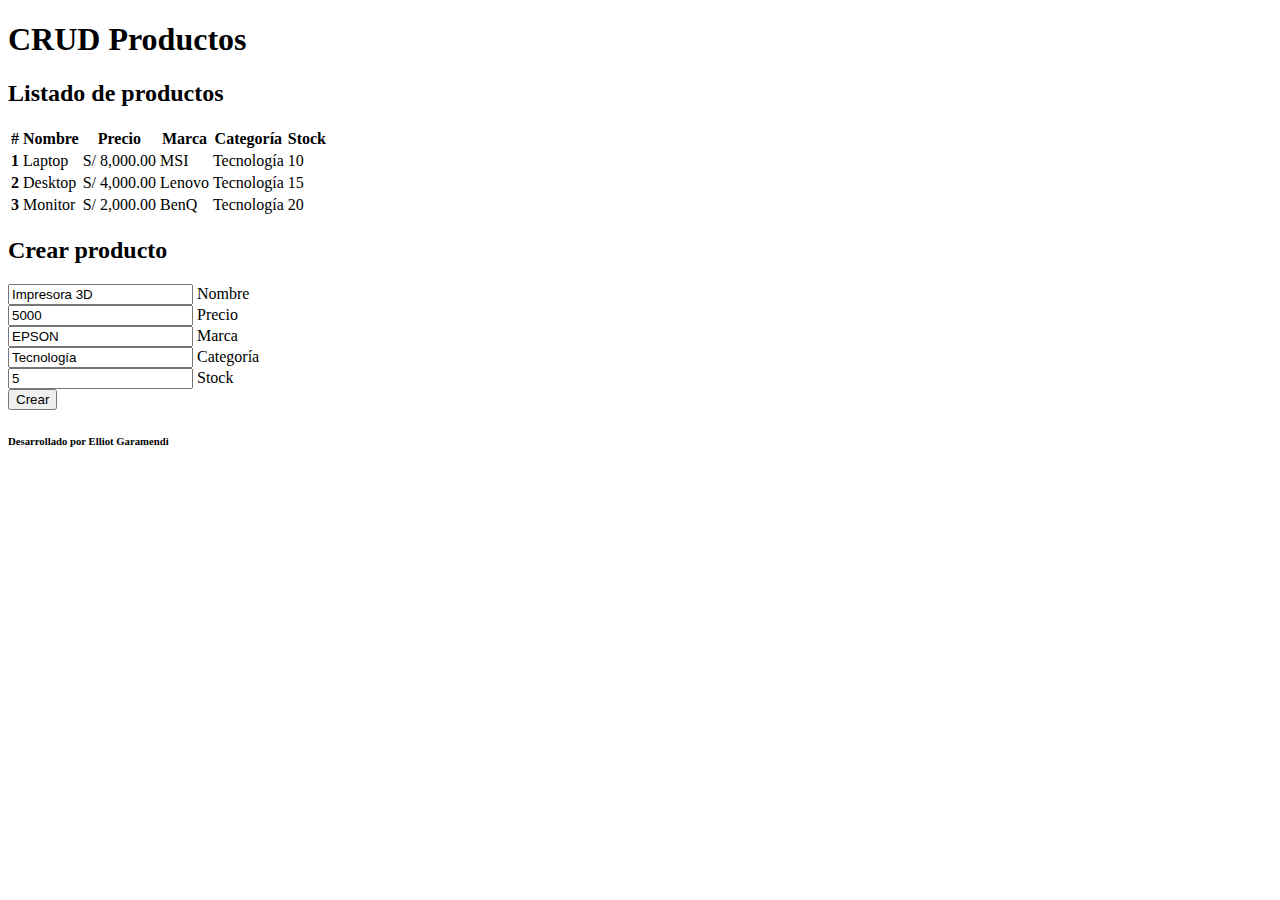
<file: dia2/1-crud-productos/index.html>
<!DOCTYPE html>
<html lang="es">

<head>
  <meta charset="UTF-8" />
  <meta http-equiv="X-UA-Compatible" content="IE=edge" />
  <meta name="viewport" content="width=device-width, initial-scale=1.0" />
  <title>CRUD Productos</title>
  <link href="https://cdn.jsdelivr.net/npm/bootstrap@5.1.3/dist/css/bootstrap.min.css" rel="stylesheet"
    integrity="sha384-1BmE4kWBq78iYhFldvKuhfTAU6auU8tT94WrHftjDbrCEXSU1oBoqyl2QvZ6jIW3" crossorigin="anonymous" />
</head>

<body>
  <header class="fixed-top bg-primary text-light text-center">
    <h1>CRUD Productos</h1>
  </header>

  <main class="py-5">
    <section class="container">
      <div class="row">
        <section class="col-md-8">
          <h2 class="text-center">Listado de productos</h2>
          <table class="table table-striped table-hover table-sm">
            <thead>
              <tr>
                <th scope="col">#</th>
                <th scope="col">Nombre</th>
                <th scope="col">Precio</th>
                <th scope="col">Marca</th>
                <th scope="col">Categoría</th>
                <th scope="col">Stock</th>
                <!-- <th scope="col">Acciones</th> -->
              </tr>
            </thead>
            <tbody id="tBodyProducto"></tbody>
          </table>
        </section>
        <section class="col-md-4">
          <h2 class="text-center">Crear producto</h2>
          <form class="py-2" id="formProducto">
            <div class="form-floating mb-3">
              <input type="text" class="form-control" name="nombre" placeholder="Nombre" required
                value="Impresora 3D" />
              <label for="nombre">Nombre</label>
            </div>

            <div class="form-floating mb-3">
              <input type="number" class="form-control" name="precio" placeholder="Precio" required value="5000" />
              <label for="precio">Precio</label>
            </div>

            <div class="form-floating mb-3">
              <input type="text" class="form-control" name="marca" placeholder="Marca" required value="EPSON" />
              <label for="marca">Marca</label>
            </div>

            <div class="form-floating mb-3">
              <input type="text" class="form-control" name="categoria" placeholder="Categoría" required
                value="Tecnología" />
              <label for="categoria">Categoría</label>
            </div>

            <div class="form-floating mb-3">
              <input type="number" class="form-control" name="stock" placeholder="Stock" required value="5" />
              <label for="stock">Stock</label>
            </div>

            <button type="submit" class="btn btn-primary w-100 mb-3">Crear</button>
          </form>
          <div class="badge bg-danger w-100" id="contenedorError"></div>
        </section>
      </div>
    </section>
  </main>

  <footer class="fixed-bottom bg-dark text-light text-center p-2">
    <h6 class="m-0">
      Desarrollado por Elliot Garamendi
    </h6>
  </footer>

  <script src="../js/index.js" type="module"></script>
</body>

</html>
</file>
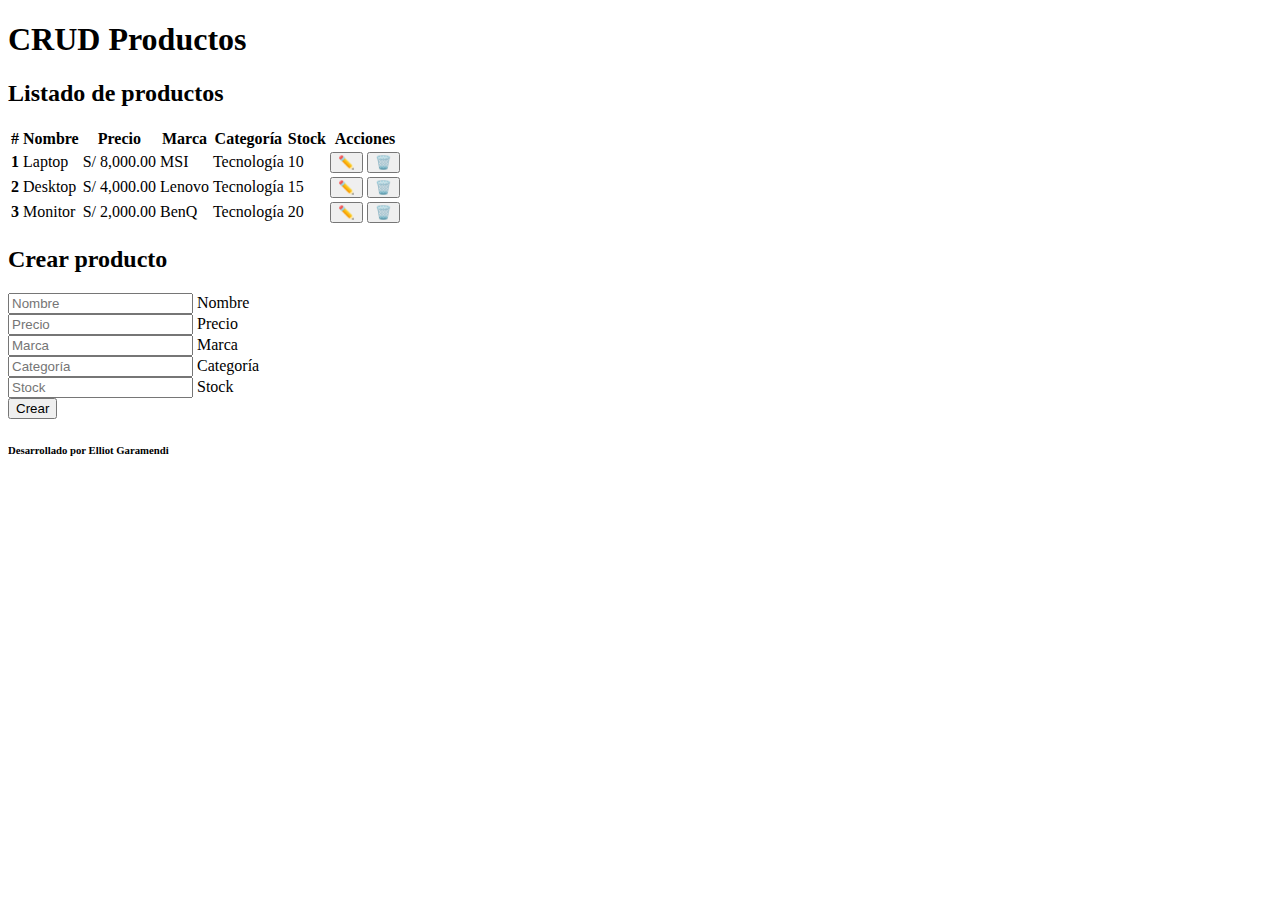
<file: dia3/1-crud-productos/index.html>
<!DOCTYPE html>
<html lang="es">

<head>
  <meta charset="UTF-8" />
  <meta http-equiv="X-UA-Compatible" content="IE=edge" />
  <meta name="viewport" content="width=device-width, initial-scale=1.0" />
  <title>CRUD Productos</title>
  <link href="https://cdn.jsdelivr.net/npm/bootstrap@5.1.3/dist/css/bootstrap.min.css" rel="stylesheet"
    integrity="sha384-1BmE4kWBq78iYhFldvKuhfTAU6auU8tT94WrHftjDbrCEXSU1oBoqyl2QvZ6jIW3" crossorigin="anonymous" />
</head>

<body>
  <header class="fixed-top bg-primary text-light text-center">
    <h1>CRUD Productos</h1>
  </header>

  <main class="py-5">
    <section class="container">
      <div class="row py-4">
        <section class="col-md-8">
          <h2 class="text-center">Listado de productos</h2>
          <table class="table table-striped table-hover table-sm">
            <thead>
              <tr>
                <th scope="col">#</th>
                <th scope="col">Nombre</th>
                <th scope="col">Precio</th>
                <th scope="col">Marca</th>
                <th scope="col">Categoría</th>
                <th scope="col">Stock</th>
                <th scope="col">Acciones</th>
                <!-- <th scope="col">Acciones</th> -->
              </tr>
            </thead>
            <tbody id="tBodyProducto"></tbody>
          </table>
        </section>
        <section class="col-md-4">
          <h2 class="text-center">Crear producto</h2>
          <form class="py-2" id="formProducto">
            <div class="form-floating mb-3">
              <input type="text" class="form-control" name="nombre" placeholder="Nombre" required
                 />
              <label for="nombre">Nombre</label>
            </div>

            <div class="form-floating mb-3">
              <input type="number" class="form-control" name="precio" placeholder="Precio" required  />
              <label for="precio">Precio</label>
            </div>

            <div class="form-floating mb-3">
              <input type="text" class="form-control" name="marca" placeholder="Marca" required  />
              <label for="marca">Marca</label>
            </div>

            <div class="form-floating mb-3">
              <input type="text" class="form-control" name="categoria" placeholder="Categoría" required
                 />
              <label for="categoria">Categoría</label>
            </div>

            <div class="form-floating mb-3">
              <input type="number" class="form-control" name="stock" placeholder="Stock" required />
              <label for="stock">Stock</label>
            </div>

            <button type="submit" class="btn btn-primary w-100 mb-3">Crear</button>
          </form>
          <div class="badge bg-danger w-100" id="contenedorError"></div>
        </section>
      </div>
    </section>
  </main>

  <footer class="fixed-bottom bg-dark text-light text-center p-2">
    <h6 class="m-0">
      Desarrollado por Elliot Garamendi
    </h6>
  </footer>

  <script src="../js/index.js" type="module"></script>
</body>

</html>
</file>
